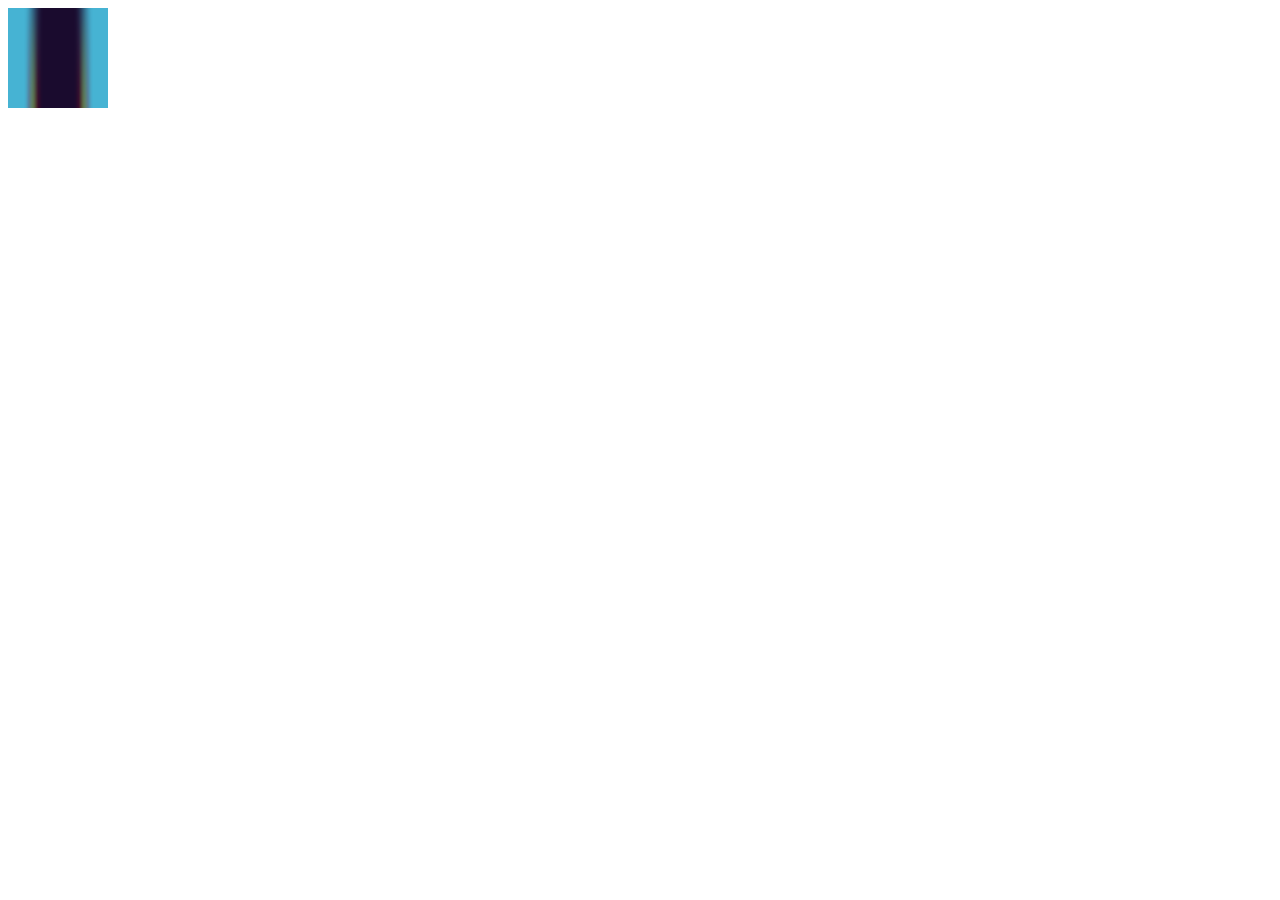
<file: tools/sky.html>
<html>
    <body>
        <canvas id="sky" height="100" width="100"></canvas>
        <script src="../www/js/color-scheme.js"></script>
        <script>
            (function (global) {
                var skyColor = global["/tale/color-scheme"].skyColor;

                var sky = document.getElementById("sky");
                if (!sky.getContext)
                    return;

                var skyContext = sky.getContext("2d");
                for (var i = 0; i < sky.width; i++) {
                    for (var j = 0; j < sky.height; j++) {
                        skyContext.fillStyle = skyColor(i / sky.width, j / sky.height, 1);
                        skyContext.fillRect(i, j, 1, 1);
                    }
                }

                //location = sky.toDataURL("image/png");

            })(this);
        </script>
    </body>
</html>
</file>
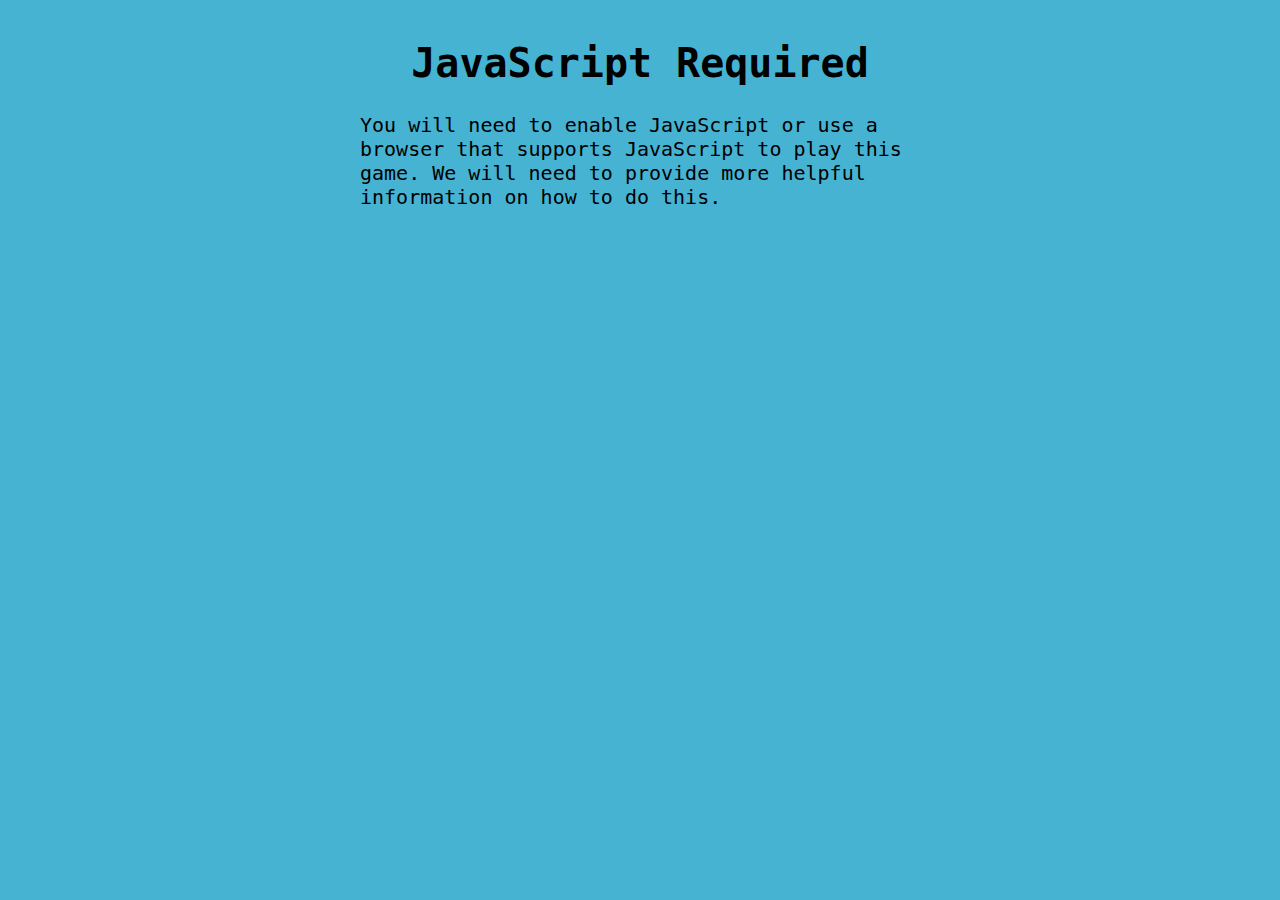
<file: www/noscript.html>
<html>
    <head>
        <style>@import url(index.css);</style>
    </head>
    <body>
        <div id="body">
            <div class="content">
                <h1>JavaScript Required</h1>
                <p>You will need to enable JavaScript or 
                use a browser that supports JavaScript to
                play this game.  We will need to provide more
                helpful information on how to do this.</p>
            </div>
        </div>
    </body>
</html>
</file>
